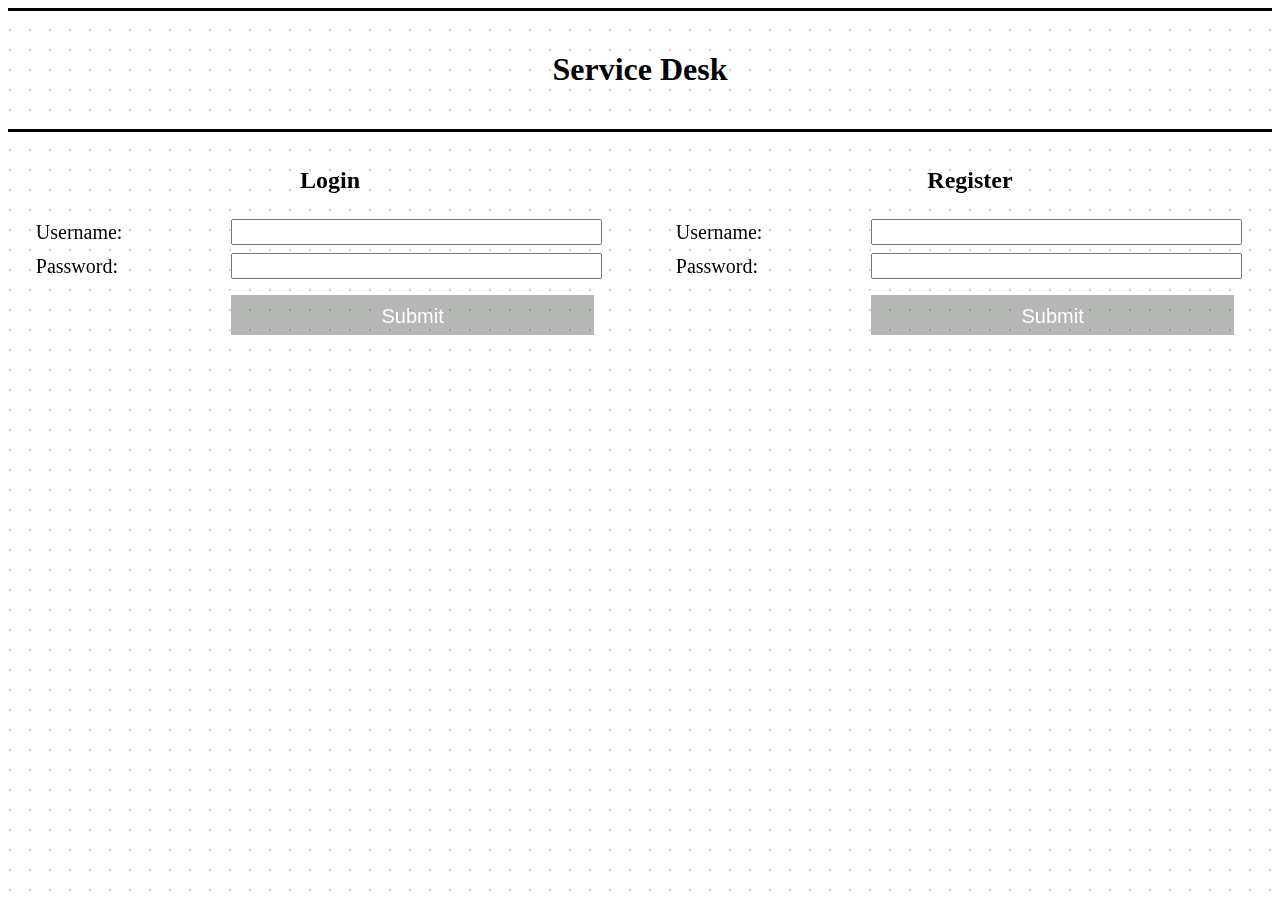
<file: public_html/index.html>
<!--Author:     Carlton Louie, Kianny Calvo, Brenda Coutino
    Class:      CSC 337
    File:       index.html
    Assignment: Final Project
    This html file works as the login page for the service desk.
-->

    <!DOCTYPE html>
    <html lang = "en">
    <head>
        <meta charset = "utf-8">
        <title>Login</title>
        <link rel = "stylesheet" 
            type = "text/css" 
            href = "./index.css">
        <link rel="icon" 
            type="image/x-icon"
            href="./images/favicon.ico">
    </head>
    
    <body>
        <div id = "header">
            <h1>Service Desk</h1>
        </div>
        
        <div class = "leftBar">
            <h2>Login</h2>
            <form>
                <table>
                    <tr>
                        <td><label for="loginU">Username:</label></td>
                        <td><input type="text" id="loginU" name="username" required></td>
                    </tr>
                    <tr>
                        <td><label for="loginP">Password:</label></td>
                        <td><input type="password" id="loginP" name="password" required></td>
                    </tr>
                    <tr>
                        <td></td>
                        <td><input id="submit" type="submit" onclick="login()">
                    </tr>
                </table>
            </form>
        </div>
        
        <div class = "rightBar">
            <h2>Register</h2>
            <form>
                <table>
                <tr>
                    <td><label for="regU">Username:</label></td>
                    <td><input type="text" id="regU" name="username" required></td>
                </tr>
                <tr>
                    <td><label for="regP">Password:</label></td>
                    <td><input type="password" id="regP" name="password" required></td>
                </tr>
                <tr>
                    <td></td>
                    <td><input id="regSubmit" type="submit" onclick="create()"></td>
                </tr>
            </table>
            </form>
        </div>
        
        <script src = "./index.js"></script>
    </body>
    
    </html>
</file>
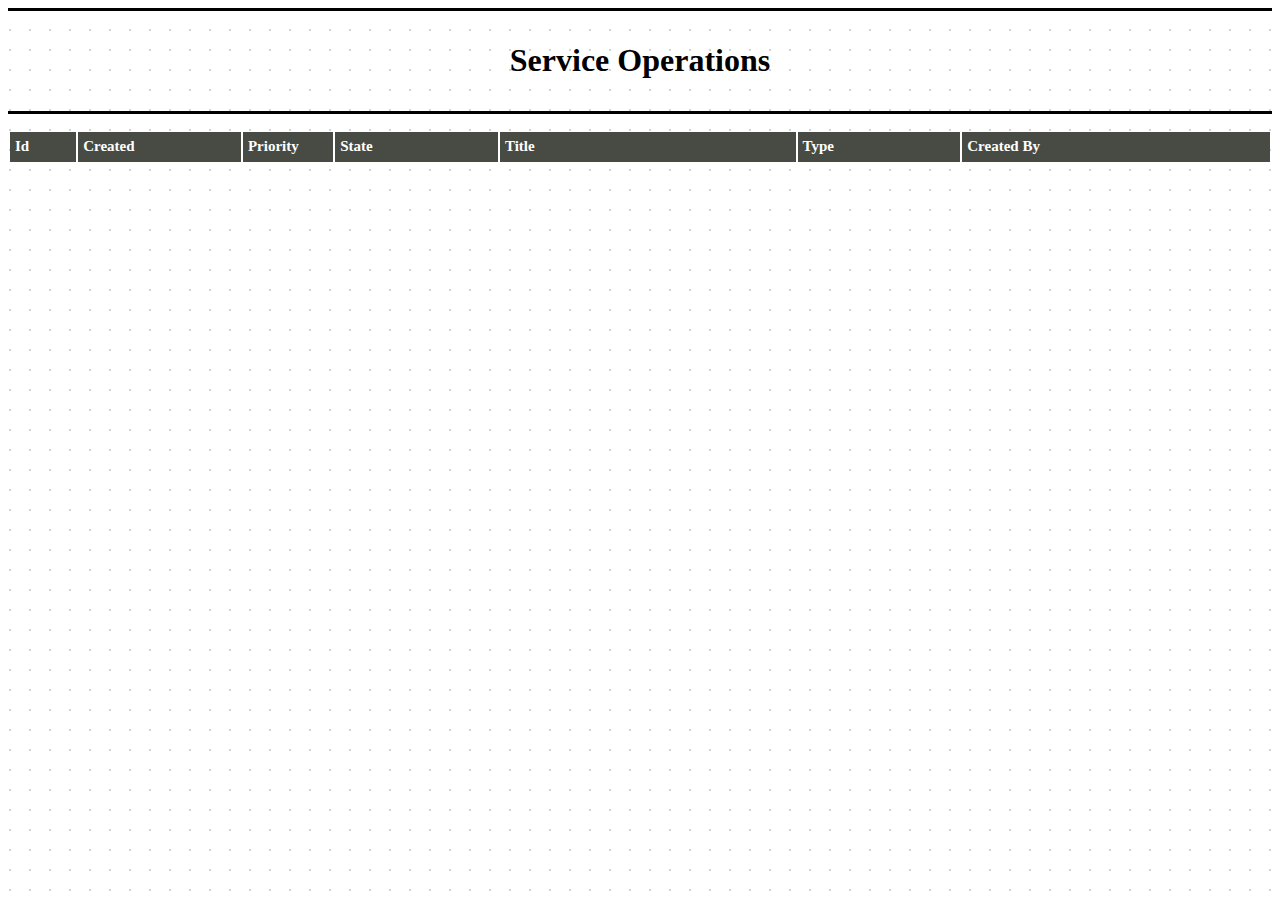
<file: public_html/admin.html>
<!--Author:     Carlton Louie, Kianny Calvo, Brenda Coutino
    Class:      CSC 337
    File:       admin.html
    Assignment: Final Project
    This html file makes the home page for administrators.
-->

    <!DOCTYPE html>
    <html lang = "en">
    <head>
        <meta charset = "utf-8">
        <title>Administrator Dashboard</title>
        <link rel = "stylesheet" 
            type = "text/css" 
            href = "./admin.css">
            <link rel="icon" 
            type="image/x-icon"
            href="./images/favicon.ico">
    </head>
    
    <body>
      <div id = "header">
        <h1>Service Operations</h1>
      </div>
    
      <div id= "mainTable">
      <table>
      <thead id="ticketListHead">
        <th>Id</th>
        <th>Created</th>
        <th>Priority</th>
        <th>State</th>
        <th>Title</th>
        <th>Type</th>
        <th>Created By</th>
      </thead>
      <tbody id = "adminTicketTable">
      </tbody>
    </table>
    </div>
    
        <script src = "./admin.js"></script>
    </body>
    
    </html>
</file>
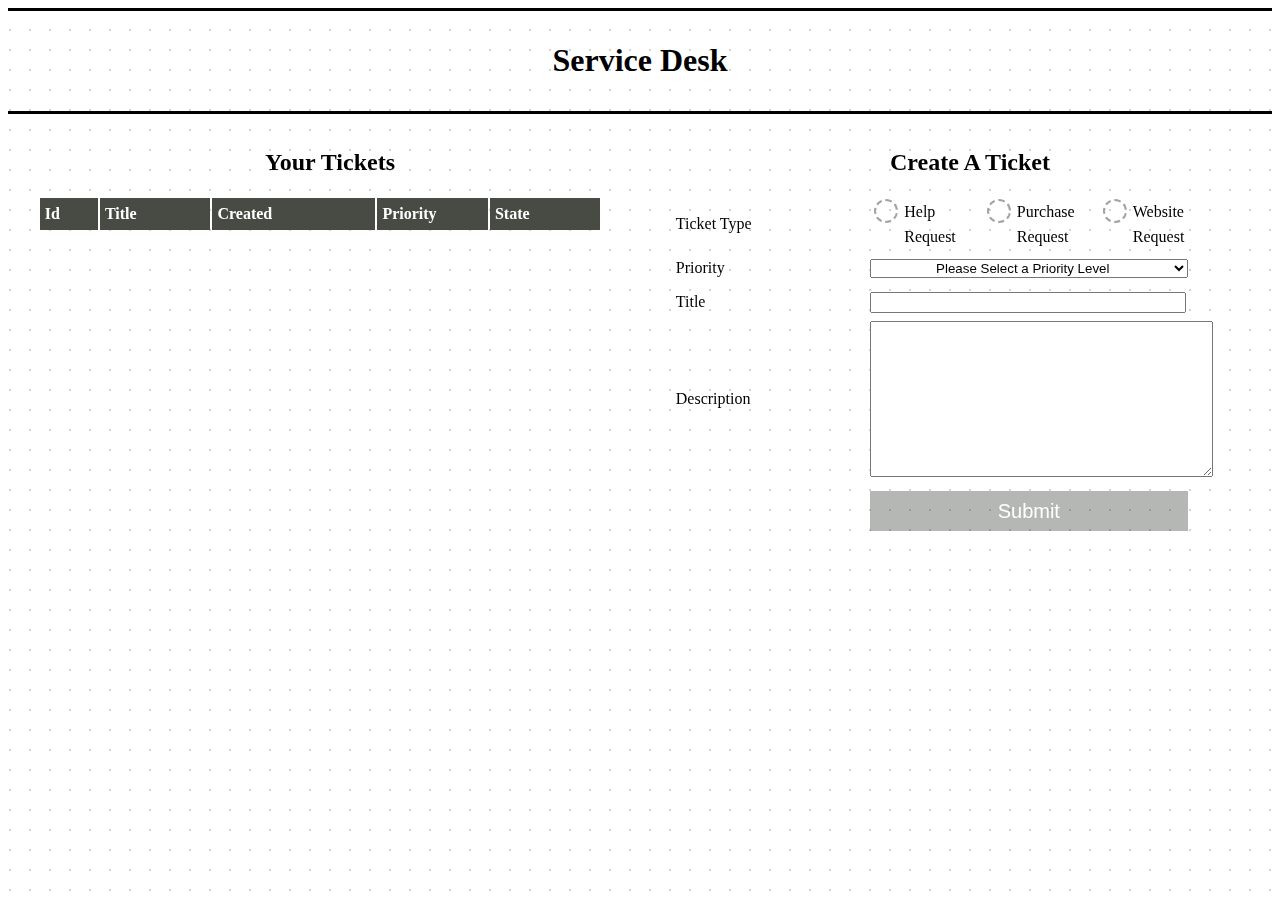
<file: public_html/home.html>
<!--Author:     Carlton Louie, Kianny Calvo, Brenda Coutino
    Class:      CSC 337
    File:       home.html
    Assignment: Final Project
    This html file makes the home page for clients.
-->

<!DOCTYPE html>
    <html lang = "en">
    <head>
        <meta charset = "utf-8">
        <title>Home</title>
        <link rel = "stylesheet" 
            type = "text/css" 
            href = "./home.css">
        <link rel="icon" 
          type="image/x-icon"
          href="./images/favicon.ico">
    </head>
    
    <body>
        <div id = "header">
        <h1>Service Desk</h1>
        </div>
        
        <div id = "leftBar">
            <h2>Your Tickets</h2>
            <div class="ticketList">
            <table>
                <thead>
                    <tr>
                    <th>Id</th>
                    <th>Title</th>
                    <th>Created</th>
                    <th>Priority</th>
                    <th>State</th>
                    </tr>
                </thead>
                <tbody id="clientTicketTable">

                </tbody>
            </table>
            </div>
        </div>
        
        <div id = "rightBar">
        <h2>Create A Ticket</h2>
        <form>
          <table>
            <tr>
              <td>Ticket Type</td>
              <td id="radioContainer">
                <input type="radio" name="type" id="help" value="help" required>
                <label for="help">Help Request</label>
                <input type="radio" name="type" id="purchase" value="purchase">
                <label for="purchase">Purchase Request</label>
                <input type="radio" name="type" id="website" value="website">
                <label for="website">Website Request</label>
              </td>
            </tr>
            <tr>
              <td><label for="priority">Priority</label></td>
              <td><select id="priority" name="type" required>
                <option value="">Please Select a Priority Level</option>
                <option value="1">1</option>
                <option value="2">2</option>
                <option value="3">3</option>
                <option value="4">4</option>
                <option value="5">5</option>
                <option value="6">6</option>
                <option value="7">7</option>
                <option value="8">8</option>
                <option value="9">9</option>
              </select></td>
            <tr>
              <td><label for="title">Title</label></td>
              <td><input type="text" id="title" name="title" required></td>
            </tr>
            <tr>
              <td><label for="desc">Description</label></td>
              <td><textarea id="desc" name="desc" rows="10" cols="40" required></textarea></td>
            </tr>
            <tr>
              <td></td>
              <td><input id="submit"  type="submit" onclick="createTicket()"></td>
            </tr>
          </table>
        </form>
        </div>
        <script src = "./home.js"></script>
    </body>
    
    </html>
</file>
<file: public_html/index.css>
/*	Author: 	Carlton Louie, Kianny Calvo, Brenda Coutino
	Class:		CSC 337
	File:		index.css
	Assignment:	Final Project
	This file is for styling the index html page.
*/

body{
    background-size: 20px 20px;
    background-image: radial-gradient(circle, lightgrey 1px, white 1px);
    font-family: 'Times New Roman', Times, serif;
}

#header{
	height: 20%;
	text-align: center;
	padding: 19px;
    border-bottom: 3px solid black;
    border-top: 3px solid black;
}

.leftBar{
	position: fixed;
	left: 0;
	right: 50%;
	padding-left: 20px;
    line-height: 30px;
	margin: 1%;
}

.rightBar{
	position: fixed;
	left: 50%;
	right: 0%;
	padding-left: 20px;
    line-height: 30px;
	margin: 1%;
}

.leftBar, .rightBar {
	height: 73%;
	overflow: auto;
}

h2{
	text-align: center;
}

input {
	cursor: pointer;
}

.leftBar form, .rightBar form {
	height: 80%;
}

.leftBar table, .rightBar table {
	width: 95%;
	font-size: 20px;
}

.leftBar label, .rightBar label{
	width:100%;
    text-align:left;
    padding-right:10px;
}

#loginU, #loginP, #regU, #regP, label {
	float: left;
}

.leftBar input, .rightBar input {
	height: 20px;
	width: 100%;
}

#submit, #regSubmit {
	background-color: rgb(71, 75, 68, 0.5);
    color: white;
    border: none;
    opacity: 0.8;
	height: 40px;
	font-size: 20px;
	padding: 10px;
	margin-top: 10px;
}

#submit:hover , #regSubmit:hover {
	background-color: rgb(71, 75, 68);
}
</file>
<file: public_html/admin.css>
/*	Author: 	Carlton Louie, Brenda Coutino, Kianny Calvo
	Class:		CSC 337
	File:		admin.css
	Assignment:	Final Project
	This file is the styling file for the admin.html page.
*/

body {
    background-size: 20px 20px;
    background-image: radial-gradient(circle, lightgrey 1px, white 1px);
    font-family: 'Times New Roman', Times, serif;
}

#header {
	height: 14%;
	text-align: center;
	padding: 10px;
    border-bottom: 3px solid #000000;
    border-top: 3px solid #000000;
}

#mainTable {
    padding-top: 16px;
}

table {
    width: 100%;
    height: 700px;
    table-layout: fixed;
    overflow-y: auto;
}

table td, table th {
    max-width: 0;
    overflow: hidden;
    text-overflow: clip;
    word-break: break-all;
    white-space: nowrap;
    text-align: left;
    padding-left: 5px;
}

thead {
    position: sticky;
    top: 0;
    background-color: rgb(71, 75, 68);
    color: #FFFFFF;
    font-size: 15px;
    height: 30px;
}

th:nth-child(1) {
    width: 5%;
}

th:nth-child(2) {
    width: 13%;
}

th:nth-child(3) {
    width: 7%;
}

th:nth-child(4) {
    width: 13%;
}

th:nth-child(5) {
    width: 24%;
}

th:nth-child(6) {
    width: 13%;
}

th:nth-child(7) {
    width: 25%;
}

tbody tr:hover {
    background-color: #FFFBF1;
    overflow: visible;
    white-space: normal;
    height: 30px;
    position: relative;
    z-index: 2;
}
</file>
<file: public_html/home.css>
/*	Author: 	Carlton Louie, Kianny Calvo, Brenda Coutino
	Class:		CSC 337
	File:		home.css
	Assignment:	Final Project
	This file is for styling the clienthome html page.
*/

body{
    background-size: 20px 20px;
    background-image: radial-gradient(circle, lightgrey 1px, #FFFFFF 1px);
    font-family: 'Times New Roman', Times, serif;
}

#header{
	height: 14%;
	text-align: center;
	padding: 10px;
    border-bottom: 3px solid #000000;
    border-top: 3px solid #000000;
    margin-bottom: 0;
}

h2 {
    text-align: center;
}

#leftBar{
	position: fixed;
	left: 0;
	right: 50%;
	padding-left: 20px;
    line-height: 30px;
    height: 76%;
    margin: 1%;
    overflow-y: auto;
}

.ticketList table {
    margin-left: 5px;
    width: 95%;
    height: 80%;
    table-layout: fixed;
}

.ticketList table td, table th {
    max-width: 0;
    overflow: hidden;
    text-overflow: clip;
    word-break: break-all;
    white-space: nowrap;
    text-align: left;
    padding-left: 5px;
}

thead {
    position: sticky;
    top: 0px;
    background-color: rgb(71, 75, 68);
    color: #FFFFFF;
}

th:nth-child(1) {
    width: 10%;
}

th:nth-child(2) {
    width: 20%;
}

th:nth-child(3) {
    width: 30%;
}

th:nth-child(4) {
    width: 20%;
}

th:nth-child(5) {
    width: 20%;
}

.ticketList tbody tr:hover {
    background-color: #FFFBF1;
    overflow: visible;
    white-space: normal;
    position: relative;
    z-index: 2;
}

#rightBar{
	position: fixed;
	left: 50%;
	right: 0;
	padding-left: 20px;
    line-height: 30px;
    height: 76%;
    margin: 1%;
}

form {
    height: 450px;
}

input,  #desc, #priority{
    cursor: pointer;
}

label {
    width:180px;
    text-align:left;
    padding-right:10px;
}

#priority, #title, 
#desc, label {
    float:left;
}

#title {
    width: 308px;
}

#priority {
    width: 318px;
    text-align: center;
} 

#submit {
    width: 318px;
    margin-top: 10px;
    background-color: rgb(71, 75, 68, 0.5);
    color: #FFFFFF;
    border: none;
    opacity: 0.8;
    height: 40px;
    font-size: 20px;
}

#submit:hover {
    background-color: rgb(71, 75, 68);
}

#radioContainer {
    width: 308px;
    display: flex;
    justify-content: center;
}

[type="radio"] {
    opacity: 0;
}

[type="radio"] + label {
    width: 55px;
    position: relative;
    padding-left: 30px;
    cursor: pointer;
    display: inline-block;
    line-height: 25px;
}

[type="radio"] + label::before {
    content: "";
    position: absolute;
    top: 0;
    left: 0;
    width: 20px;
    height: 20px;
    border-radius: 100%;
    border: 2px dashed rgb(71, 75, 68, 0.5);
}

[type="radio"]:checked + label::before {
    content: "";
    position: absolute;
    top: 0;
    left: 0;
    width: 20px;
    height: 20px;
    border-radius: 100%;
    box-shadow:0px 0px 0px 3px #FFFFFF inset;
    background-color: rgb(71, 75, 68, 0.5);
}
</file>
